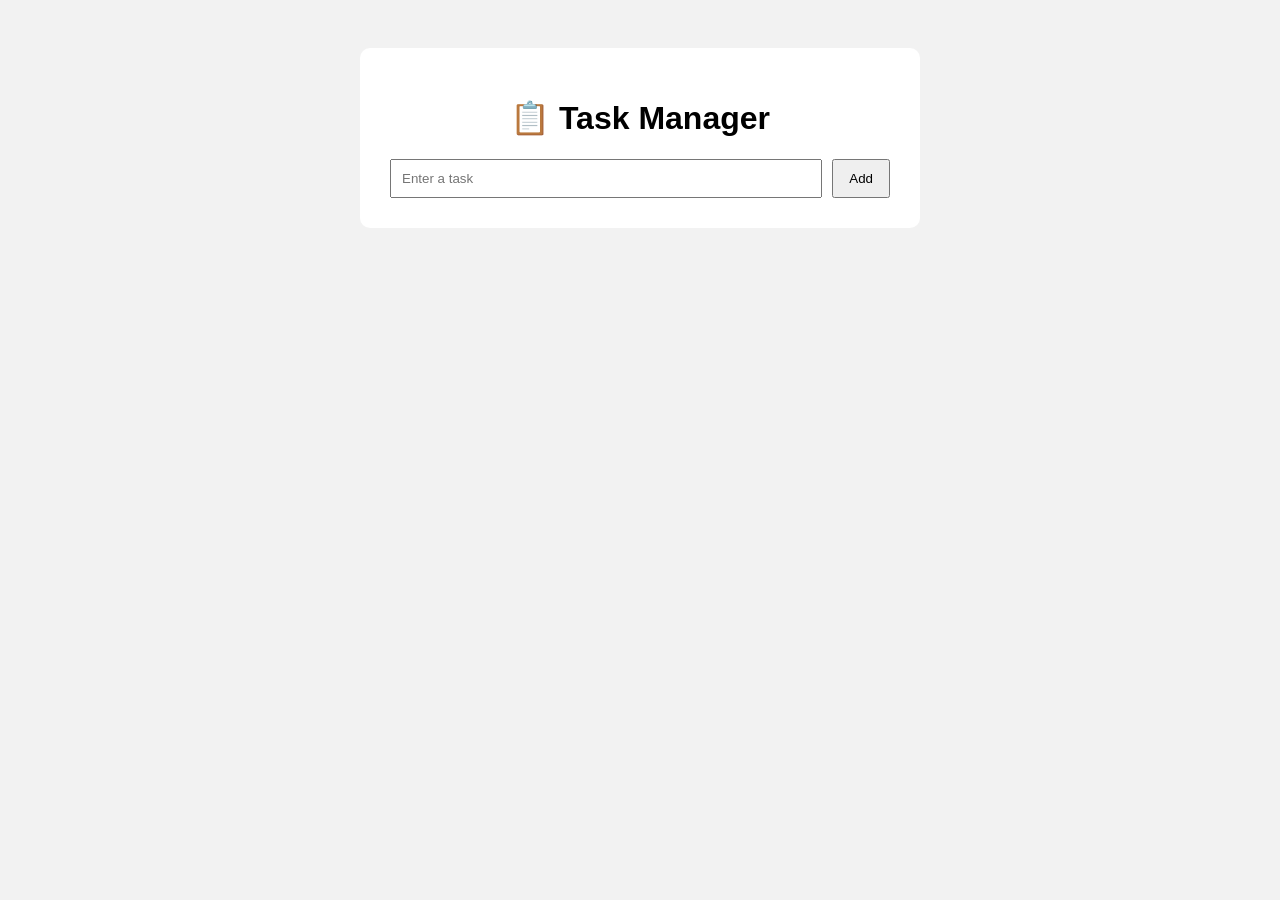
<file: mongodb/frontend/index.html>
<!DOCTYPE html>
<html>

<head>
    <title>Docker Task Manager</title>
    <link rel="stylesheet" href="style.css">
</head>

<body>

<div class="container">

    <h1>📋 Task Manager</h1>

    <div class="input-area">

        <input
            id="taskInput"
            type="text"
            placeholder="Enter a task"
        >

        <button onclick="addTask()">
            Add
        </button>

    </div>

    <div id="taskList"></div>

</div>

<script src="app.js"></script>

</body>

</html>
</file>
<file: mongodb/frontend/style.css>
body {
    font-family: Arial, sans-serif;
    background: #f2f2f2;
    padding: 40px;
}

.container {
    width: 500px;
    margin: auto;
    background: white;
    padding: 30px;
    border-radius: 10px;
}

h1 {
    text-align: center;
}

.input-area {
    display: flex;
    gap: 10px;
}

input {
    flex: 1;
    padding: 10px;
}

button {
    padding: 10px 15px;
    cursor: pointer;
}

.task {
    display: flex;
    justify-content: space-between;
    margin-top: 10px;
    padding: 12px;
    background: #eeeeee;
    border-radius: 5px;
}

.delete {
    background: #d9534f;
    color: white;
    border: none;
}
</file>
